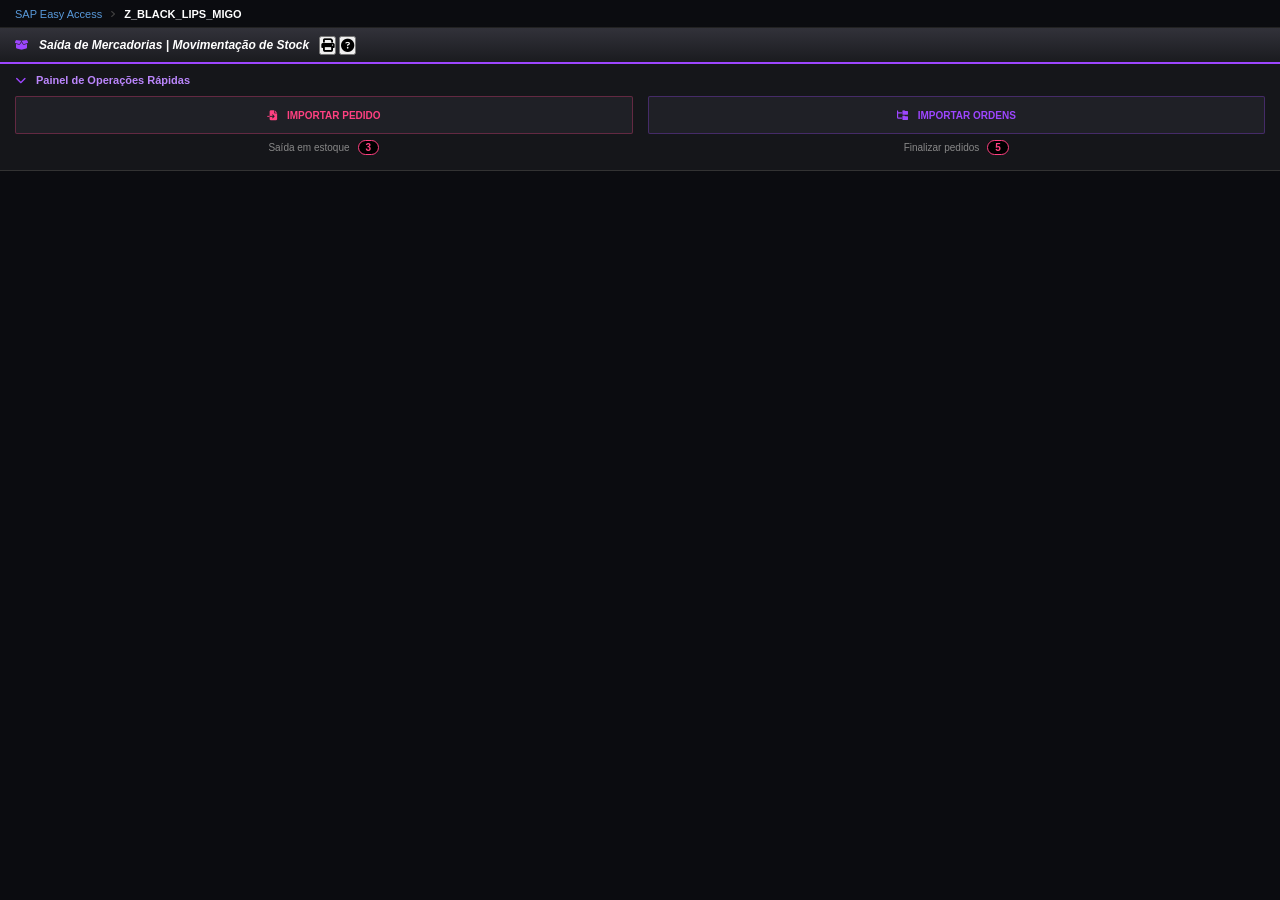
<file: inventory_out.html>
<!DOCTYPE html>
<html lang="pt-pt">
<head>
    <meta charset="UTF-8">
    <meta name="viewport" content="width=device-width, initial-scale=1.0">
    <title>Black Lips ERP - Inventory Control</title>
    <link rel="stylesheet" href="https://cdnjs.cloudflare.com/ajax/libs/font-awesome/6.4.2/css/all.min.css">
    <link rel="stylesheet" href="inventory_out.css">
</head>
<body>

    <div class="sap-breadcrumb">
        <span class="sap-path-link" onclick="voltarAoHub()" style="cursor: pointer;">SAP Easy Access</span>
        <i class="fa-solid fa-angle-right sap-separator"></i>
        <span class="sap-path-current">Z_BLACK_LIPS_MIGO</span>
    </div>

    <div class="erp-window">
        <div class="migo-application-title">
            <i class="fa-solid fa-box-open" style="color: #9d46ff;"></i>
            <span>Saída de Mercadorias | Movimentação de Stock</span>
            <div class="application-actions">
                <button class="btn-top-action"><i class="fa-solid fa-print"></i></button>
                <button class="btn-top-action"><i class="fa-solid fa-circle-question"></i></button>
            </div>
        </div>

        <div class="tree-group">
            <div class="tree-root" onclick="togglePainel()" style="cursor: pointer;">
                <i class="fa-solid fa-chevron-down" id="seta-painel"></i> 
                <span>Painel de Operações Rápidas</span>
            </div>
            
            <div class="action-panel" id="conteudo-painel">
                <div class="action-block">
                    <button class="btn-import btn-pink" onclick="importarEstoque()">
                        <i class="fa-solid fa-file-import"></i> IMPORTAR PEDIDO
                    </button>
                    <div class="action-subtitle">
                        Saída em estoque <span class="badge" id="num-estoque">3</span>
                    </div>
                </div>

                <div class="action-block">
                    <button class="btn-import btn-purple" onclick="importarOrdens()">
                        <i class="fa-solid fa-folder-tree"></i> IMPORTAR ORDENS
                    </button>
                    <div class="action-subtitle">
                        Finalizar pedidos <span class="badge" id="num-ordens">5</span>
                    </div>
                </div>
            </div> </div> </div> <script src="inventory_out.js"></script>
</body>
</html>
</file>
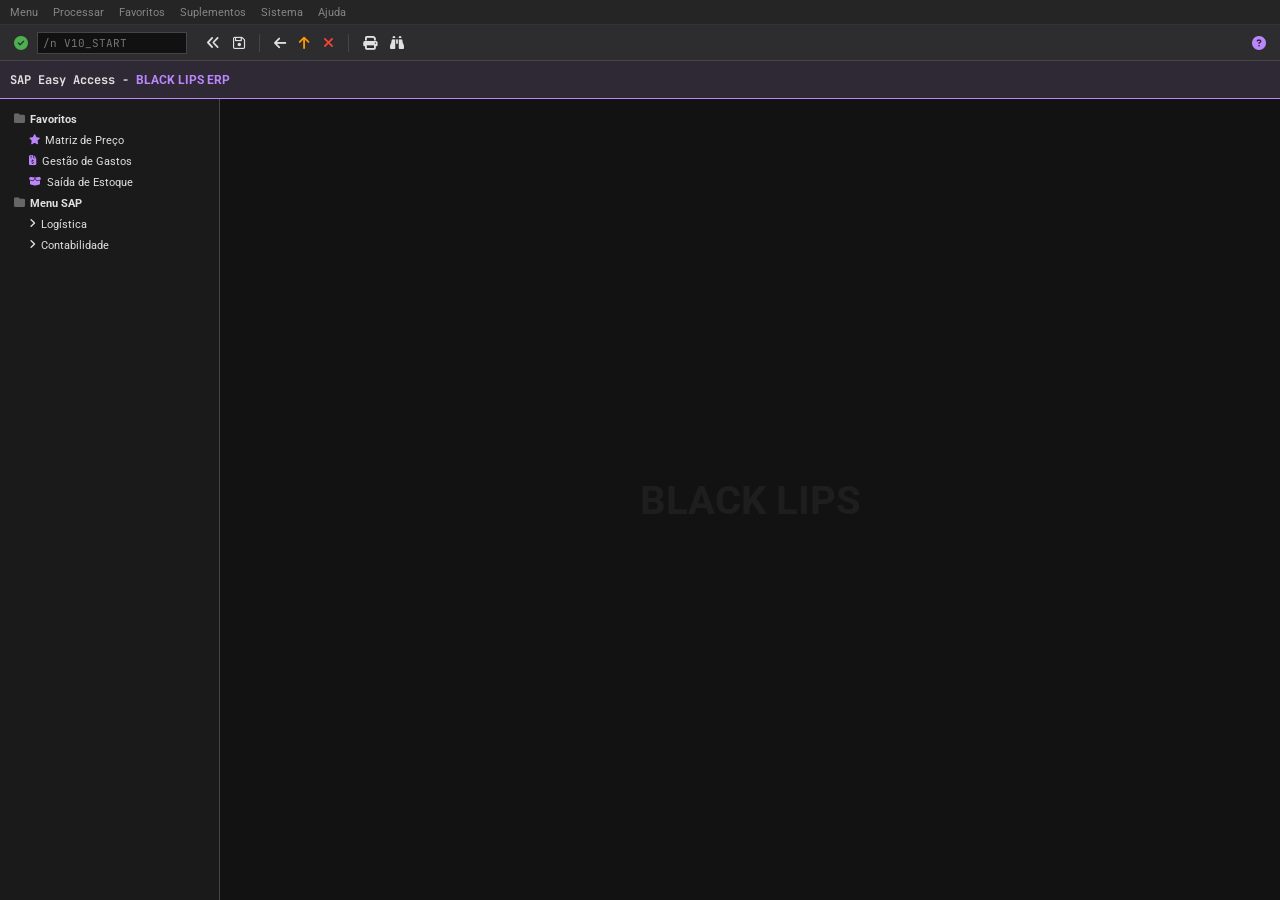
<file: section_hub.html>
<!DOCTYPE html>
<html lang="pt-BR">
<head>
    <meta charset="UTF-8">
    <title>Black Lips | SAP Dark Edition (Hub)</title>
    
    <link rel="stylesheet" href="https://cdnjs.cloudflare.com/ajax/libs/font-awesome/6.4.0/css/all.min.css">
    <link href="https://fonts.googleapis.com/css2?family=Roboto:wght@400;500;700&family=JetBrains+Mono:wght@500&display=swap" rel="stylesheet">
    
    <link rel="stylesheet" href="section_hub.css">

    <script src="section_hub.js" defer></script>
</head>
<body>
    <div id="hub-wrapper" style="display: flex; width: 100%; height: 100vh; flex-direction: column;">

        <div class="sap-top-container">
            <div class="sap-menu-bar">
                <div class="sap-menu-item">Menu</div>
                <div class="sap-menu-item">Processar</div>
                <div class="sap-menu-item">Favoritos</div>
                <div class="sap-menu-item">Suplementos</div>
                <div class="sap-menu-item">Sistema</div>
                <div class="sap-menu-item">Ajuda</div>
            </div>
            <div class="sap-toolbar-bar">
                <button class="sap-tool-btn" style="color:#4caf50;"><i class="fa-solid fa-circle-check"></i></button>
                <input type="text" class="sap-command-field" placeholder="/n V10_START" id="cmd-input">
                <button class="sap-tool-btn"><i class="fa-solid fa-angles-left"></i></button>
                <button class="sap-tool-btn"><i class="fa-regular fa-floppy-disk"></i></button>
                <div class="sap-separator"></div>
                <button class="sap-tool-btn"><i class="fa-solid fa-arrow-left"></i></button>
                <button class="sap-tool-btn" style="color:#ff9800;"><i class="fa-solid fa-arrow-up"></i></button>
                <button class="sap-tool-btn"><i class="fa-solid fa-xmark" style="color:#f44336;"></i></button>
                <div class="sap-separator"></div>
                <button class="sap-tool-btn"><i class="fa-solid fa-print"></i></button>
                <button class="sap-tool-btn"><i class="fa-solid fa-binoculars"></i></button>
                <div style="flex:1;"></div>
                <button class="sap-tool-btn"><i class="fa-solid fa-circle-question" style="color:var(--accent-purple);"></i></button>
            </div>
        </div>

        <div style="display: flex; flex: 1; overflow: hidden;">

            <main class="stage">

                <div id="m1" class="erp-frame">
                    <div class="top-bar" style="background:rgba(187, 134, 252, 0.1); border-bottom: 1px solid var(--accent-purple); color:var(--text-main);">
                        <span style="font-weight: bold; font-family:'JetBrains Mono'; font-size:12px;">SAP Easy Access - <span style="color:var(--accent-purple)" id="header-title">BLACK LIPS ERP</span></span>
                    </div>
                    <div class="layout-tree">
                        <div class="tree-col">
                            <div class="tree-item" onclick="openScreen('home', 'BLACK LIPS ERP')">
                                <i class="fa-solid fa-folder" style="color:#666;"></i> <b>Favoritos</b>
                            </div>
                            
                            <div style="padding-left:15px">
                              <div class="tree-item" onclick="abrirApp('margin_analysis.html')">
                                    <i class="fa-solid fa-star" style="color:var(--accent-purple); font-size:10px;"></i> Matriz de Preço
                                </div>
                            </div>
                            
                            <div style="padding-left:15px">
                                <div class="tree-item" onclick="window.location.href='spend_management.html'">
                                    <i class="fa-solid fa-file-invoice-dollar" style="color:var(--accent-purple); font-size:10px;"></i> Gestão de Gastos
                                </div>
                            </div>

                            <div style="padding-left:15px">
    <div class="tree-item" onclick="window.location.href='inventory_out.html'">
        <i class="fa-solid fa-box-open" style="color:var(--accent-purple); font-size:10px;"></i> Saída de Estoque
    </div>
</div>
                            
                            <div class="tree-item"><i class="fa-solid fa-folder" style="color:#666;"></i> <b>Menu SAP</b></div>
                            <div style="padding-left:15px"><div class="tree-item"><i class="fa-solid fa-angle-right"></i> Logística</div></div>
                            <div style="padding-left:15px"><div class="tree-item"><i class="fa-solid fa-angle-right"></i> Contabilidade</div></div>
                        </div>

                        <div class="content-area" style="background:var(--bg-body); position:relative;">
                            
                            <div id="screen-home" class="screen-content active-screen center-content">
                               <div style="
                                           position: absolute; 
                                           top: 50%; 
                                           left: 50%; 
                                           transform: translate(-50%, -50%); 
                                           font-size: 40px; 
                                           opacity: 0.05; 
                                           font-weight: bold; 
                                           color: #fff;
                                           white-space: nowrap;"> BLACK LIPS </div>
                            </div>
                            </div>
                    </div>
                </div>

            </main>

        </div>
    </div> 
    <iframe id="fullscreen-app" style="display: none; border: none; position: fixed; top: 0; left: 0; width: 100vw; height: 100vh; z-index: 9999; background: #121212;"></iframe>

</body>
</html>
</file>
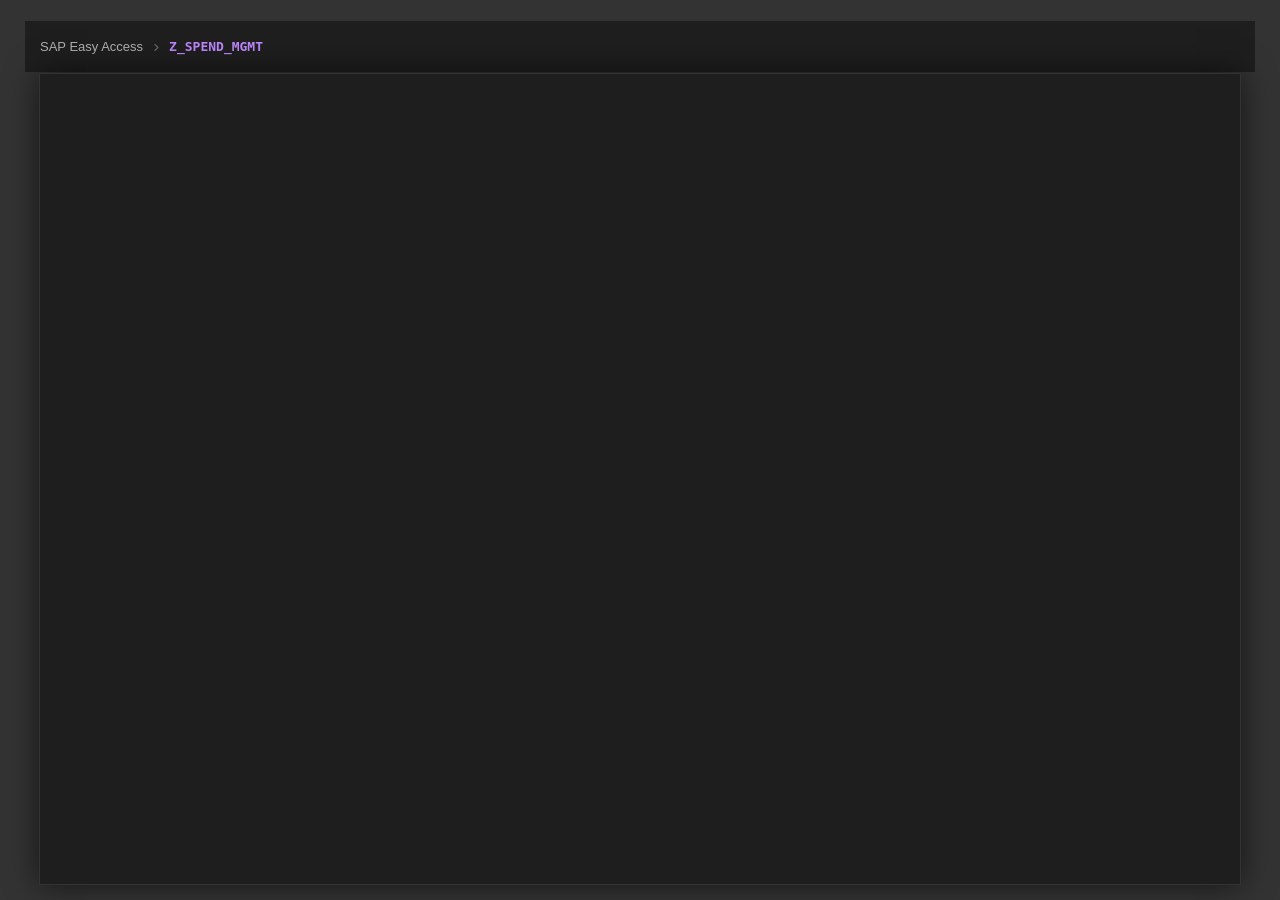
<file: spend_management.html>
<!DOCTYPE html>
<html lang="pt-br">
<head>
    <meta charset="UTF-8">
    <meta name="viewport" content="width=device-width, initial-scale=1.0">
    <title>Spend Management | ERP Black Lips</title>
    
    <link rel="stylesheet" href="https://cdnjs.cloudflare.com/ajax/libs/font-awesome/6.4.0/css/all.min.css">
    
    <link rel="stylesheet" href="spend_management.css">

<script src="spend_management.js" defer></script>
</head>
<body>

    <div class="sap-breadcrumb">
        <span class="sap-path-link" onclick="voltarAoHub()" title="Voltar para o Menu">
            SAP Easy Access
        </span>
        
        <i class="fa-solid fa-angle-right sap-separator"></i>
        
        <span class="sap-path-current">Z_SPEND_MGMT</span>
    </div>

    <div class="erp-window">
        </div>

</body>
</html>
</file>
<file: inventory_out.css>
* { margin: 0; padding: 0; box-sizing: border-box; outline: none; }

body, html {
    width: 100%; height: 100vh;
    background-color: #0b0c10;
    color: #e3e3e3;
    font-family: 'Segoe UI', sans-serif;
    font-size: 11px;
    overflow: hidden;
    display: flex; flex-direction: column;
}

/* BREADCRUMB */
.sap-breadcrumb {
    background: #0b0c10; padding: 6px 15px;
    display: flex; align-items: center; gap: 8px;
    border-bottom: 1px solid #222; height: 28px;
}
.sap-path-link { color: #5899da; cursor: pointer; }
.sap-separator { color: #444; font-size: 9px; }
.sap-path-current { color: #fff; font-weight: bold; }

/* TÍTULO */
.migo-application-title { 
    height: 36px; 
    background: linear-gradient(to bottom, #32323a, #1a1b1f); 
    display: flex; align-items: center; padding: 0 15px; gap: 10px;
    border-bottom: 2px solid #9d46ff;
}
.migo-application-title span { font-weight: bold; font-style: italic; color: #fff; font-size: 12px; }

/* 🟢 PAINEL RETRÁTIL (ACCORDION) 🟢 */
.tree-group { background: #15161a; border-bottom: 1px solid #333; }
.tree-root { padding: 10px 15px; color: #bb86fc; font-weight: bold; display: flex; align-items: center; gap: 10px; }

.action-panel {
    display: flex; gap: 15px; padding: 0 15px 15px 15px;
    background: #15161a;
    overflow: hidden;
    max-height: 150px; /* Altura máxima aberto */
    opacity: 1;
    transition: all 0.3s ease-in-out;
}

/* Estado Fechado */
.action-panel.oculto {
    max-height: 0;
    opacity: 0;
    padding-top: 0;
    padding-bottom: 0;
}

#seta-painel { transition: transform 0.3s; color: #9d46ff; }
#seta-painel.girar { transform: rotate(-90deg); }

.action-block { flex: 1; display: flex; flex-direction: column; gap: 6px; }

/* BOTÕES DE IMPORTAÇÃO */
.btn-import {
    width: 100%; height: 38px;
    background: #1f2026; border: 1px solid #333;
    font-weight: bold; font-size: 10px; cursor: pointer; border-radius: 2px;
    display: flex; justify-content: center; align-items: center; gap: 10px;
    transition: 0.2s;
}

.btn-import.btn-pink { color: #ff4081; border-color: rgba(255, 64, 129, 0.3); }
.btn-import.btn-pink:hover { background: #ff4081; color: #fff; box-shadow: 0 0 15px rgba(255, 64, 129, 0.4); }

.btn-import.btn-purple { color: #9d46ff; border-color: rgba(157, 70, 255, 0.3); }
.btn-import.btn-purple:hover { background: #9d46ff; color: #fff; box-shadow: 0 0 15px rgba(157, 70, 255, 0.4); }

.action-subtitle { color: #888; font-size: 10px; display: flex; align-items: center; justify-content: center; gap: 8px; }
.action-subtitle .badge { background: #000; color: #ff4081; padding: 1px 7px; border-radius: 10px; border: 1px solid #ff4081; font-weight: bold; }

/* FORMULÁRIO */
.content-area { padding: 25px; flex: 1; overflow-y: auto; }
.group-box { border: 1px solid #333; background: #1a1b1f; }
.group-title { background: #25262d; color: #9d46ff; padding: 8px 12px; font-weight: bold; }
.group-body { padding: 20px; }

.form-row { display: flex; align-items: center; margin-bottom: 12px; }
.form-row label { width: 160px; color: #aaa; }
.sap-input { background: #0b0c10; border: 1px solid #444; color: #fff; padding: 5px 10px; flex: 1; max-width: 400px; }

.action-bar { margin-top: 25px; display: flex; gap: 10px; }
.btn-main-action { padding: 8px 20px; cursor: pointer; font-weight: bold; border: 1px solid #444; }
.btn-save { background: #9d46ff; color: #fff; border-color: #9d46ff; }

/* FOOTER */
.sap-tabs { display: flex; background: #1a1b1f; padding-left: 10px; }
.tab { padding: 10px 25px; color: #666; cursor: pointer; }
.tab.active { background: #0b0c10; color: #ff4081; border-top: 2px solid #ff4081; }

.sap-footer { height: 26px; background: #1a1b1f; border-top: 1px solid #333; display: flex; justify-content: space-between; align-items: center; padding: 0 15px; font-size: 10px; color: #555; }
</file>
<file: section_hub.css>
/* --- PALETA ORIGINAL BLACK LIPS (V9.1) --- */
:root {
    --bg-body: #121212;
    --bg-window: #1e1e1e;
    --bg-header: #2d2d30;
    --bg-hover: #37373d;
    --border-lines: #454545;
    --accent-purple: #bb86fc;
    --text-main: #e0e0e0;
    --text-muted: #858585;
    --btn-save: #2e7d32;
}

/* --- RESET & BASE --- */
* { margin: 0; padding: 0; box-sizing: border-box; font-family: 'Roboto', sans-serif; }
body { background: var(--bg-body); color: var(--text-main); height: 100vh; display: flex; overflow: hidden; }

/* --- NOVO TOPO ESTILO SAP (DARK VERSION) --- */
.sap-top-container {
    display: flex;
    flex-direction: column;
    width: 100%;
    background: var(--bg-header); /* Cor alterada */
    border-bottom: 1px solid var(--border-lines);
}

/* LINHA 1: MENU DE TEXTO */
.sap-menu-bar {
    height: 25px;
    background: #252526; /* Cor alterada */
    display: flex;
    align-items: center;
    padding: 0 10px;
    gap: 15px;
    border-bottom: 1px solid #333;
}
.sap-menu-item {
    color: var(--text-muted); /* Cor alterada */
    font-size: 11px;
    cursor: pointer;
    transition: 0.2s;
}
.sap-menu-item:hover {
    color: var(--text-main);
    text-decoration: none; /* Removi o sublinhado para ficar mais moderno */
    background: rgba(255,255,255,0.05);
}

/* LINHA 2: BARRA DE FERRAMENTAS (ÍCONES) */
.sap-toolbar-bar {
    height: 35px;
    background: var(--bg-header); /* Cor alterada */
    display: flex;
    align-items: center;
    padding: 0 10px;
    gap: 5px;
}
.sap-command-field {
    height: 22px;
    border: 1px solid var(--border-lines);
    background: #111; /* Cor alterada */
    color: var(--accent-purple); /* Cor alterada */
    width: 150px;
    margin-right: 10px;
    padding-left: 5px;
    font-family: 'JetBrains Mono', monospace;
    font-size: 11px;
}
.sap-tool-btn {
    background: transparent;
    border: none;
    padding: 4px;
    cursor: pointer;
    color: var(--text-main); /* Cor alterada */
    font-size: 14px;
}
.sap-tool-btn:hover {
    background: var(--bg-hover);
    border-radius: 2px;
    color: #fff;
}
.sap-separator {
    width: 1px;
    height: 18px;
    background: var(--border-lines);
    margin: 0 5px;
}

/* --- ÁREA DE VISUALIZAÇÃO (DIREITA) --- */
.stage { flex: 1; position: relative; background: var(--bg-body); }
.erp-frame { 
    display: flex !important; /* FORÇADO DISPLAY FLEX POIS SÓ TEM UM */
    width: 100%; height: 100%; flex-direction: column; 
    background: var(--bg-window); animation: fadeIn 0.3s;
}
@keyframes fadeIn { from { opacity: 0; } to { opacity: 1; } }

/* --- ELEMENTOS COMUNS DE UI --- */
.top-bar { height: 40px; background: var(--bg-header); border-bottom: 1px solid var(--border-lines); display: flex; align-items: center; padding: 0 10px; gap: 10px; }
.btn-toolbar { background: #444; border: 1px solid #555; color: #fff; padding: 4px 8px; font-size: 11px; cursor: pointer; border-radius: 3px; }
.status-bar { height: 25px; background: var(--accent-purple); color: #000; font-size: 10px; display: flex; align-items: center; padding: 0 10px; font-weight: bold; }
.content-area { flex: 1; padding: 15px; overflow: auto; position: relative; }

/* Grid Falso */
.fake-grid { width: 100%; border: 1px solid var(--border-lines); margin-top: 10px; border-collapse: collapse; }
.fake-grid th { background: #252526; color: var(--text-main); padding: 5px; text-align: left; font-size: 10px; border: 1px solid var(--border-lines); }
.fake-grid td { border: 1px solid var(--border-lines); padding: 5px; font-size: 11px; color: var(--text-muted); font-family: 'JetBrains Mono'; }

/* ESTILOS DOS FINALISTAS */
.layout-tree { display: flex; height: 100%; }
.tree-col { width: 220px; background: #1a1a1a; border-right: 1px solid var(--border-lines); padding: 10px; }
.tree-item { padding: 4px; color: var(--text-main); font-size: 11px; cursor: pointer; display: flex; gap: 5px; }
.tree-item:hover { color: var(--accent-purple); } /* Hover roxo */

/* CSS AUXILIAR PARA TROCA DE TELAS (SEM ALTERAR O VISUAL) */
.screen-content { display: none; width: 100%; height: 100%; }
.screen-content.active-screen { display: flex; flex-direction: column; animation: fadeIn 0.3s; }
.center-content { align-items: center; justify-content: center; }
</file>
<file: spend_management.css>
/* Configuração Base (Para o fundo #333) */
body {
    background-color: #333;
    margin: 0;
    font-family: Arial, sans-serif; /* Fonte padrão segura */
    display: flex;
    flex-direction: column;
    align-items: center;
    padding-top: 20px;
}

/* Variável necessária para o seu código funcionar */
:root {
    --bg-window: #1e1e1e;
}

/* ============================================================ */
/* SEU CÓDIGO ORIGINAL (NÃO ALTERADO)                 */
/* ============================================================ */

.sap-breadcrumb {
    background: #1e1e1e;
    padding: 8px 15px;
    border-bottom: 1px solid #333;
    display: flex;
    align-items: center;
    gap: 10px;
    font-size: 13px;
    
    /* 👇 ADICIONE ISSO PARA ALINHAR COM A TABELA 👇 */
    width: 100%;
    max-width: 1200px; /* Mesma largura da erp-window */
    margin-bottom: 0;  /* Cola na janela de baixo se quiser, ou ponha 10px para separar */
    border: 1px solid #333; /* Opcional: para ficar igual à janela */
    /* --------------------------------------------- */
}

/* --- COLE ISTO LOGO ABAIXO DE .sap-breadcrumb { ... } --- */

/* O LINK DE VOLTAR (Correção Crítica para Tablet) */
.sap-path-link {
    color: #b0b0b0;
    cursor: pointer;
    font-weight: 500;
    text-decoration: none;
    transition: 0.2s;
    
    /* 👇 A MÁGICA ANTI-SELEÇÃO DO TABLET 👇 */
    -webkit-user-select: none;   /* Chrome/Safari Mobile */
    -moz-user-select: none;      /* Firefox */
    -ms-user-select: none;       /* IE/Edge */
    user-select: none;           /* Padrão Geral */
    -webkit-tap-highlight-color: transparent; /* Tira o piscar azul */
    padding: 10px 0;             /* Aumenta a área do dedo */
}

.sap-path-link:hover {
    color: #bb86fc;
    text-decoration: underline;
}

.sap-separator { color: #666; font-size: 10px; }

.sap-path-current { 
    color: #bb86fc; 
    font-weight: bold; 
    font-family: 'JetBrains Mono', monospace; 
}

.erp-window {
    width: 100%; max-width: 1200px; background: var(--bg-window);
    border: 1px solid #333; box-shadow: 0 0 30px rgba(0,0,0,0.6);
    display: flex; flex-direction: column; height: 90vh;
}
</file>
